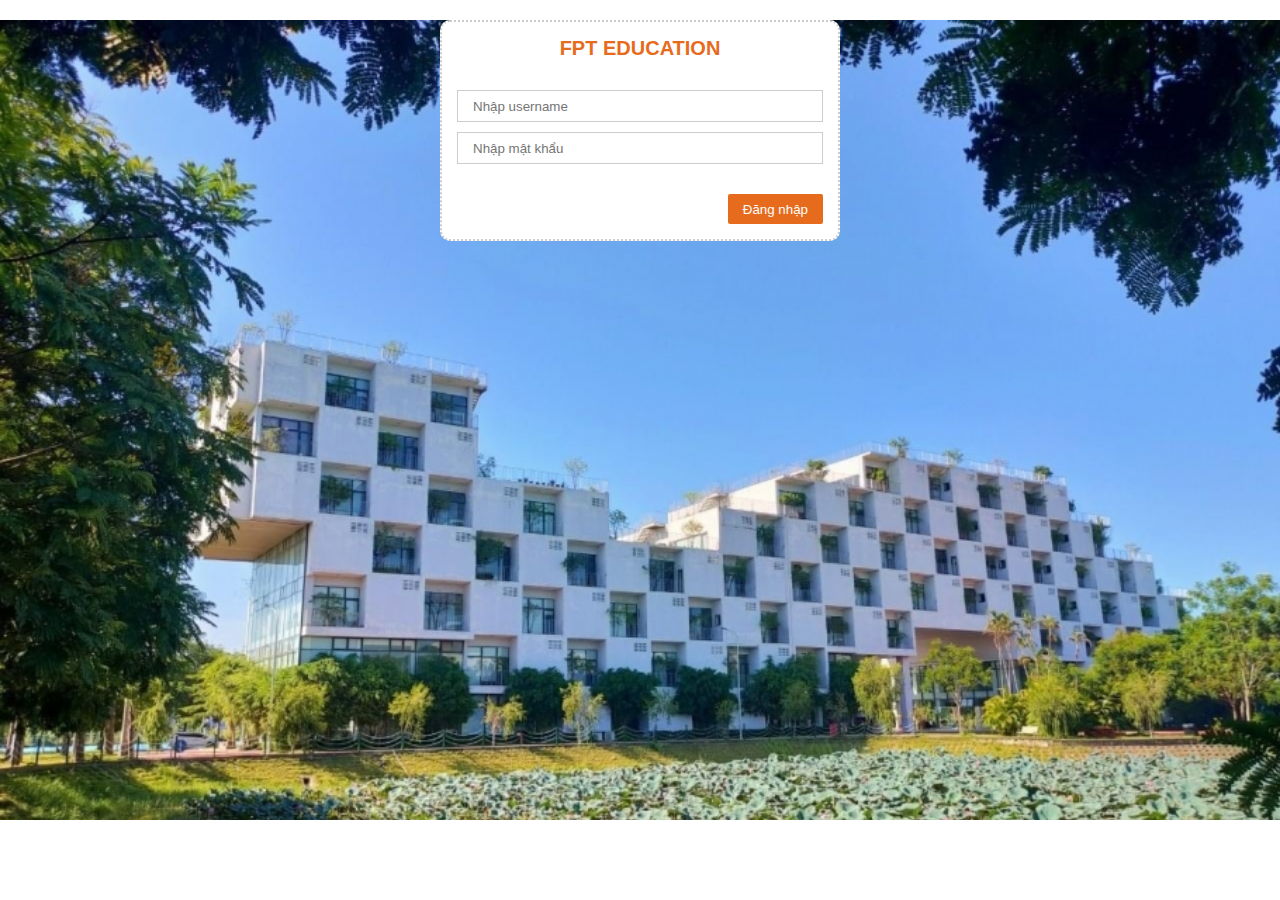
<file: MyProject/web/index.html>
<!DOCTYPE html>
<!--
Click nbfs://nbhost/SystemFileSystem/Templates/Licenses/license-default.txt to change this license
Click nbfs://nbhost/SystemFileSystem/Templates/JSP_Servlet/Html.html to edit this template
-->
<html>
    <head>
        <title>Đăng nhập vào FPTWebsite</title>
        <meta charset="UTF-8">
        <meta name="viewport" content="width=device-width, initial-scale=1.0">
        <link href="css/Login.css" rel="stylesheet" type="text/css"/>
    </head>
    <body>
        <main>
            <div class="background">
                <div class="container">
                    <div class="login-form">
                        <form action="login" method="post">
                            <center><h1>FPT EDUCATION</h1></center>
                            <div class="input-box">
                                <i ></i>
                                <input type="text" placeholder="Nhập username" name="user">
                            </div>
                            <div class="input-box">
                                <i ></i>
                                <input type="password" placeholder="Nhập mật khẩu" name="pass">
                            </div>
                            <div class="btn-box">
                                <button type="submit">
                                    Đăng nhập
                                </button>
                            </div>
                        </form>
                    </div>
                </div>
            </div>
        </main>
    </body>
</html>
</file>
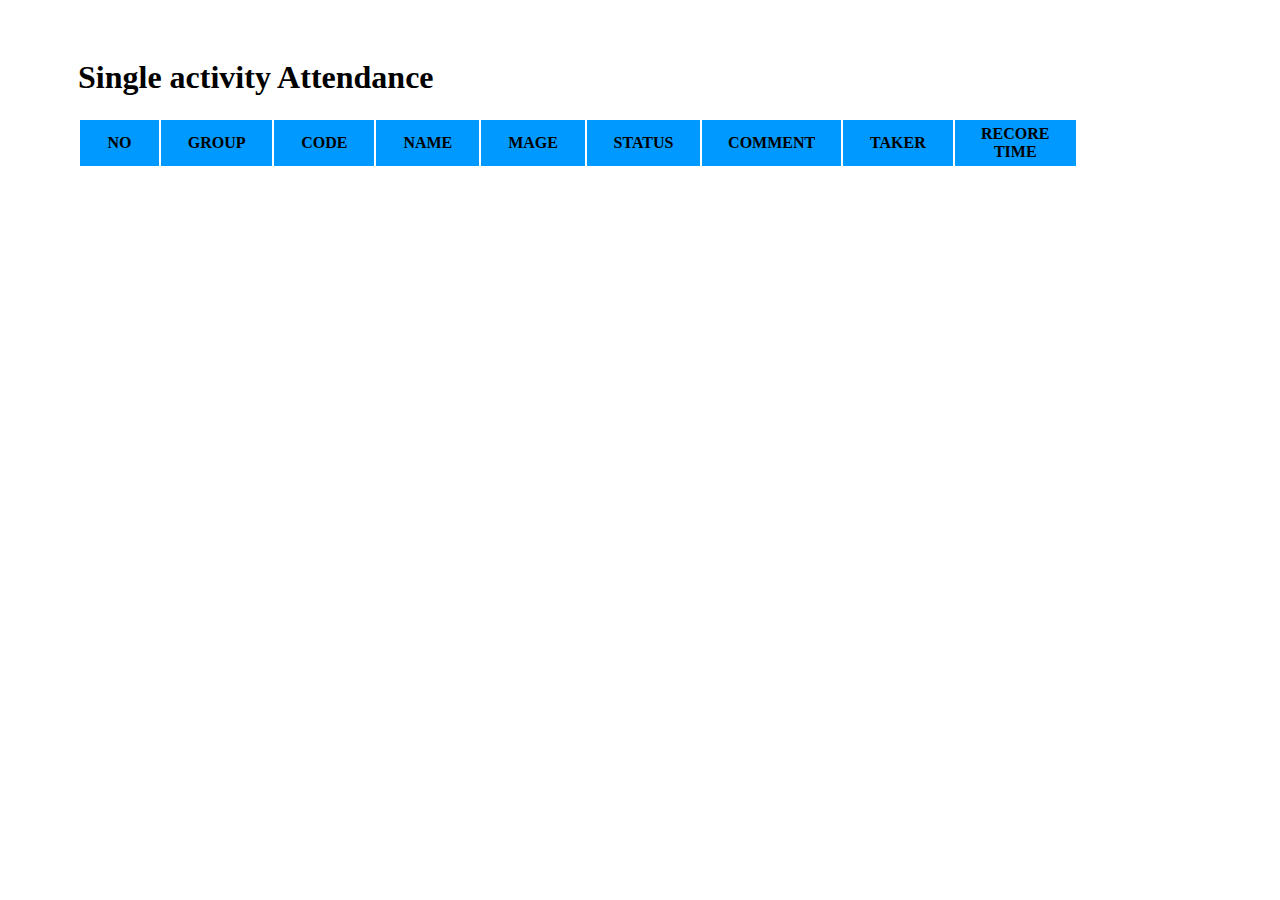
<file: MyProject/web/attendance.html>
<!DOCTYPE html>
<!--
Click nbfs://nbhost/SystemFileSystem/Templates/Licenses/license-default.txt to change this license
Click nbfs://nbhost/SystemFileSystem/Templates/JSP_Servlet/Html.html to edit this template
-->
<html>
    <head>
        <title>TODO supply a title</title>
        <meta charset="UTF-8">
        <meta name="viewport" content="width=device-width, initial-scale=1.0">
         <link href="css/Attendance/attendance.css" rel="stylesheet" type="text/css"/>
    </head>
    <h1>Single activity Attendance</h1>
    <body>   
        <table>
             <tr bgcolor="#0099FF">
                <th>NO</th>
                <th>GROUP</th>
                <th>CODE</th>
                <th>NAME</th>
                <th>MAGE</th>
                <th>STATUS</th>
                <th>COMMENT</th>
                <th>TAKER</th>
                 <th>RECORE TIME</th>
            </tr>
            <tr>
                <td></td>
                <td></td>
                <td></td>
                <td></td>
                <td></td>
                <td></td>
                <td></td>
                <td></td>
                <td></td>
            </tr>
            <tr>
                <td></td>
                <td></td>
                <td></td>
                <td></td>
                <td></td>
                <td></td>
                <td></td>
                <td></td>
                <td></td>
            </tr>
        </table>
    </body>
</html>
</file>
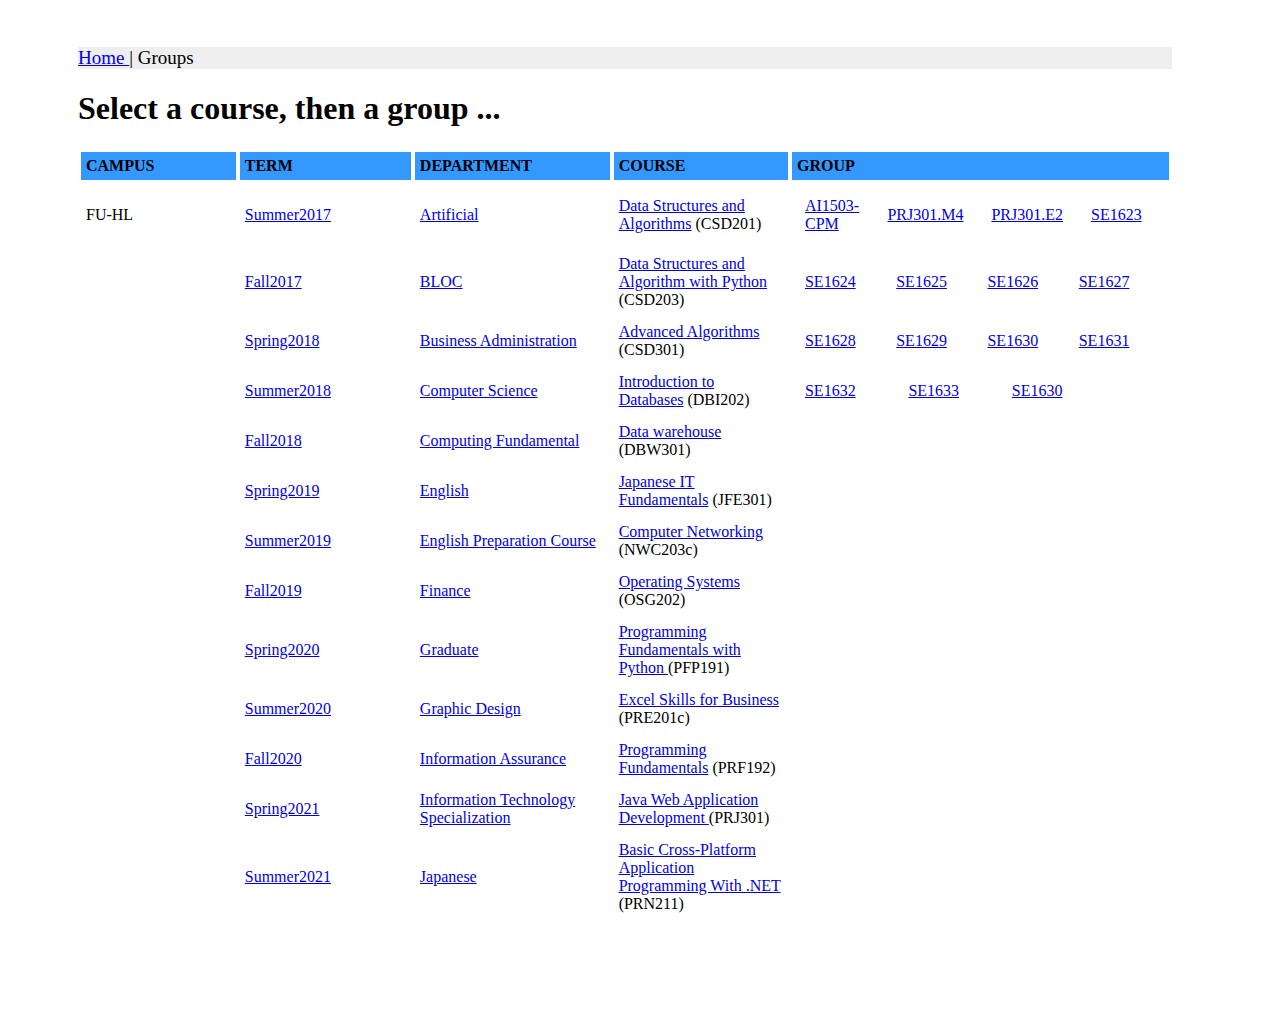
<file: MyProject/web/groups.html>
<!DOCTYPE html>
<!--
Click nbfs://nbhost/SystemFileSystem/Templates/Licenses/license-default.txt to change this license
Click nbfs://nbhost/SystemFileSystem/Templates/JSP_Servlet/Html.html to edit this template
-->
<html>
    <head>
        <title>TODO supply a title</title>
        <meta charset="UTF-8">
        <meta name="viewport" content="width=device-width, initial-scale=1.0">
         <link href="css/Groups/groups.css" rel="stylesheet" type="text/css"/>
  
    </head>
    <body>
       <form method="get" action="viewGradeSemester">
            <p style="background-color:#EEEEEE; font-size: 19px"><a href="home.html"> Home </a> | Groups</p>
            <h1>Select a course, then a group ...</h1>
            <table>
                <tr bgcolor="#3399FF">
                    <th>CAMPUS</th>
                <th>TERM</th>
                <th>DEPARTMENT</th>
                <th>COURSE</th>
                <th>GROUP</th>
                
            </tr>
                <tr>
                    <td>FU-HL</td>
                    <td><a href="summer2017.html">Summer2017</a></td>
                    <td><a href="Artificial.html">Artificial</a></td>
                    <td><a href="DataStructuresandAlgorithms(CSD201).html">Data Structures and Algorithms</a> (CSD201)</td>
                    <td><table><tr>
                            <td><a href="AI1503-CPM.html">AI1503-CPM</a></td>
                            <td><a href="PRJ301.M4.html">PRJ301.M4</a></td>
                            <td><a href="PRJ301.E2.html">PRJ301.E2</a></td>
                            <td><a href="SE1623.html">SE1623</a></td>
                        </tr></table>
                        
                    </td>
                
            </tr>
            <tr>
                    <td></td>
                    <td><a href="Fall2017.html">Fall2017</a></td>
                    <td><a href="BLOC.html">BLOC</a></td>
                    <td><a href="Data StructuresandAlgorithmwithPython(CSD203).html">Data Structures and Algorithm with Python</a> (CSD203)</td>
                    <td>
                        <table><tr>
                            <td><a href="SE1624.html">SE1624</a></td>
                            <td><a href="SE1625.html">SE1625</a></td>
                            <td><a href="SE1626.html">SE1626</a></td>
                            <td><a href="SE1627.html">SE1627</a></td>
                        </tr></table>
                        
                    </td>
                
            </tr>
            <tr>
                    <td></td>
                    <td><a href="Spring2018.html">Spring2018</a></td>
                    <td><a href="BusinessAdministration.html">Business Administration</a></td>
                    <td><a href="AdvancedAlgorithms(CSD301).html">Advanced Algorithms</a> (CSD301)</td>
                    <td>
                        <table><tr>
                            <td><a href="SE1628.html">SE1628</a></td>
                            <td><a href="SE1629.html">SE1629</a></td>
                            <td><a href="SE1630.html">SE1630</a></td>
                            <td><a href="SE1631.html">SE1631</a></td>
                        </tr></table>
                        
                    </td>
                
            </tr>
              <tr>
                    <td></td>
                    <td><a href="Summer2018.html">Summer2018</a></td>
                    <td><a href="ComputerScience.html">Computer Science</a></td>
                    <td><a href="IntroductiontoDatabases(DBI202).html">Introduction to Databases</a> (DBI202)</td>
                    <td>
                        <table><tr>
                            <td><a href="SE1632.html">SE1632</a></td>
                            <td><a href="SE1633.html">SE1633</a></td>
                            <td><a href="SE1630.html">SE1630</a></td>
                            <td><a href="*.html"></a>      </td>
                        </tr></table>
                        
                    </td>
                
            </tr>
            <tr>
                    <td></td>
                    <td><a href="Fall2018.html">Fall2018</a></td>
                    <td><a href="ComputingFundamental.html">Computing Fundamental</a></td>
                    <td><a href="Datawarehouse(DBW301).html">Data warehouse </a>(DBW301)</td>
                    <td></td>
                
            </tr>
             <tr>
                    <td></td>
                    <td><a href="Spring2019.html">Spring2019</a></td>
                    <td><a href="Englishl.html">English</a></td>
                    <td><a href="JapaneseITFundamentals(JFE301).html">Japanese IT Fundamentals</a> (JFE301)</td>
                    <td></td>      
            </tr>
            <tr>
                    <td></td>
                    <td><a href="Summer2019.html">Summer2019</a></td>
                    <td><a href="EnglishPreparationCourse.html">English Preparation Course</a></td>
                    <td><a href="ComputerNetworking(NWC203c).html">Computer Networking </a>(NWC203c)</td>
                    <td></td>      
            </tr>
             <tr>
                    <td></td>
                    <td><a href="Fall2019.html">Fall2019</a></td>
                    <td><a href="Finance.html">Finance</a></td>
                    <td><a href="OperatingSystems(OSG202).html">Operating Systems</a> (OSG202)</td>
                    <td></td>      
            </tr>
             <tr>
                    <td></td>
                    <td><a href="Spring2020.html">Spring2020</a></td>
                    <td><a href="Graduate.html">Graduate</a></td>
                    <td><a href="ProgrammingFundamentalswithPython(PFP191).html">Programming Fundamentals with Python </a> (PFP191)</td>
                    <td></td>      
            </tr>
             <tr>
                    <td></td>
                    <td><a href="Summer2020.html">Summer2020</a></td>
                    <td><a href="GraphicDesign.html">Graphic Design</a></td>
                    <td><a href="ExcelSkillsforBusiness(PRE201c).html">Excel Skills for Business</a> (PRE201c)</td>
                    <td></td>      
            </tr>

             <tr>
                    <td></td>
                    <td><a href="Fall2020.html">Fall2020</a></td>
                    <td><a href="InformationAssurance.html">Information Assurance</a></td>
                    <td><a href="ProgrammingFundamentals(PRF192).html">Programming Fundamentals</a> (PRF192)</td>
                    <td></td>      
            </tr>
               <tr>
                    <td></td>
                    <td><a href="Spring2021.html">Spring2021</a></td>
                    <td><a href="InformationTechnologySpecialization.html">Information Technology Specialization</a></td>
                    <td><a href="JavaWebApplicationDevelopment(PRJ301).html">Java Web Application Development </a>(PRJ301)</td>
                    <td></td>      
            </tr>
             <tr>
                    <td></td>
                    <td><a href="Summer2021.html">Summer2021</a></td>
                    <td><a href="Japanese.html">Japanese</a></td>
                    <td><a href="BasicCross-PlatformApplicationProgrammingWithNET(PRN211).html">Basic Cross-Platform Application Programming With .NET </a>(PRN211)</td>
                    <td></td>      
            </tr>
            </table>
            
       
    </body>
</html>
</file>
<file: MyProject/web/css/Login.css>
/*
Click nbfs://nbhost/SystemFileSystem/Templates/Licenses/license-default.txt to change this license
Click nbfs://nbhost/SystemFileSystem/Templates/JSP_Servlet/CascadeStyleSheet.css to edit this template
*/
/* 
    Created on : Jun 20, 2022, 2:07:36 PM
    Author     : Admin
*/
*{
    padding: 0px;
    margin: 0px;
    font-family: sans-serif;
    box-sizing: border-box;
}
main{
    background-color: #dddddd;
    min-height: 300px;
/*    padding: 7.5px 15px;*/
}
.background{
    height: 800px;
    background-color: #cccccc;
    background-image: url(login.jpg);
    background-size: cover;
}
.container{
    width: 100%;
    max-width: 1200px;
    margin-left: auto;
    margin-right: auto;
}
.login-form{
    width: 100%;
    max-width: 400px;
    margin: 20px auto;
    background-color: #ffffff;
    padding: 15px;
    border: 2px dotted #cccccc;
    border-radius: 10px;
}
h1{
    color: #e76b1c;
    font-size: 20px;
    margin-bottom: 30px;
}
.input-box{
    margin-bottom: 10px;
}
.input-box input{
    padding: 7.5px 15px;
    width: 100%;
    border: 1px solid #cccccc;
    outline: none;
}
.btn-box{
    text-align: right;
    margin-top: 30px;
}
.btn-box button{
    padding: 7.5px 15px;
    border-radius: 2px;
    background-color: #e76b1c;
    color: #ffffff;
    border: none;
    outline: none;
}
</file>
<file: MyProject/web/css/Attendance/attendance.css>
/*
Click nbfs://nbhost/SystemFileSystem/Templates/Licenses/license-default.txt to change this license
Click nbfs://nbhost/SystemFileSystem/Templates/JSP_Servlet/CascadeStyleSheet.css to edit this template
*/
/* 
    Created on : Jun 21, 2022, 12:45:17 AM
    Author     : Admin
*/

table, th, td {  
    border: 2px solid white;  
    border-collapse: collapse;  
    width: 1000px;
}  
th, td {  
    padding: 5px;  
}  
tr{
    align-items: center;
    
}
body{
    text-align: center;padding: 100px;
    padding-left: 70px;
    padding-top: 30px;
   
}
h1{
    text-align: left;
    }
</file>
<file: MyProject/web/css/Groups/groups.css>
/*
Click nbfs://nbhost/SystemFileSystem/Templates/Licenses/license-default.txt to change this license
Click nbfs://nbhost/SystemFileSystem/Templates/JSP_Servlet/CascadeStyleSheet.css to edit this template
*/
/* 
    Created on : Jun 21, 2022, 1:57:32 AM
    Author     : Admin
*/

th, td {  
    border: 1px solid white;  
    border-collapse: collapse;  
    width: 1000px;
}  
th, td {  
    padding: 5px;  
}  
tr{
    align-items: center;
    
}
body{
    text-align: left;padding: 100px;
    padding-left: 70px;
    padding-top: 20px;
   
}
h1{
    text-align: left;
    }
p{
    text-align: left;
}
</file>
